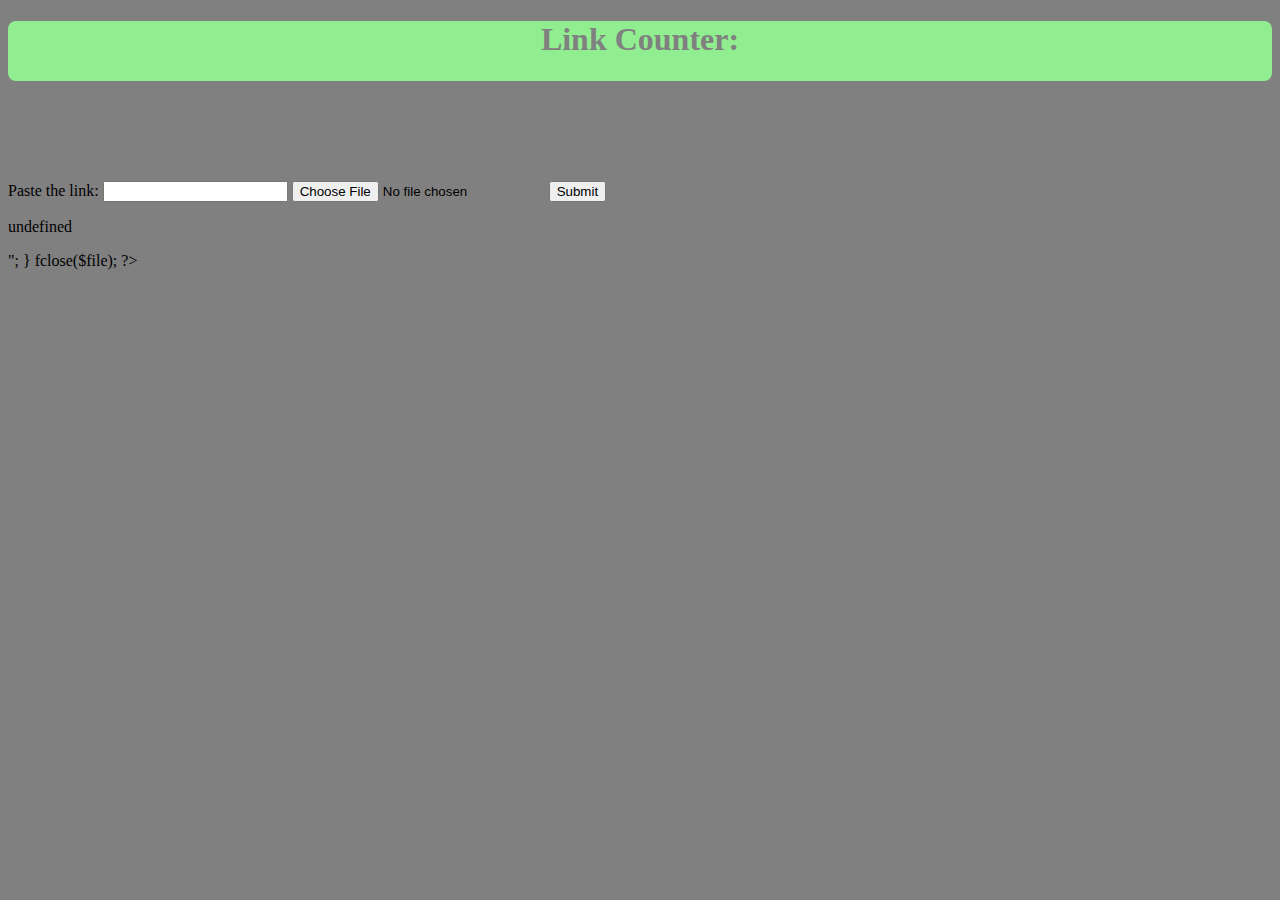
<file: index.html>
<!DOCTYPE html>
<html lang="en">
<head>
    <meta charset="UTF-8">
    <meta name="viewport" content="width=device-width, initial-scale=1.0">
    <title>Sitemap Generator</title>
    <link rel="stylesheet" href="count.css">
  </head>
  <body>
    <header>
    <h1>Link Counter:</h1>
    <p>let's count the total number of link <br/>connectedd(internally/externally) with <br/>any server-link's</p>
    </header>

     <form class="frm">
       <label for="text">Paste the link:</label>
       <input type="text" name="text" id="text">
       <input type="file" id="filess" accept=".c">
       <button onclick="readfile()">Submit</button>
    </form>
    <p id="answer"></p>
     
    <script src="count.js"></script>

    <?php
$file = fopen("Ques.c","r");

while(! feof($file))
  {
  echo fgets($file). "<br />";
  }

fclose($file);
?>
  </body>
</html>
</file>
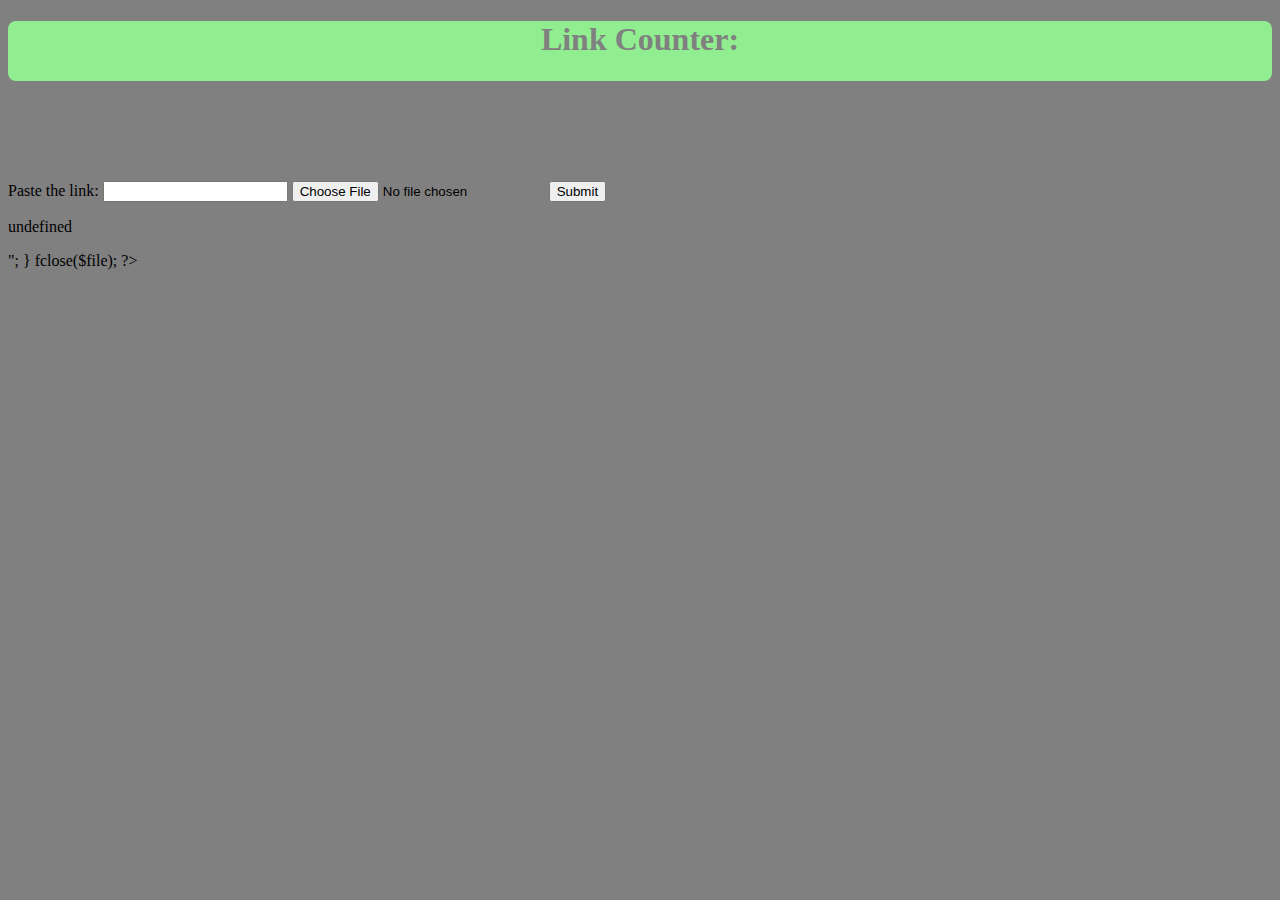
<file: count.html>
<!DOCTYPE html>
<html lang="en">
<head>
    <meta charset="UTF-8">
    <meta name="viewport" content="width=device-width, initial-scale=1.0">
    <title>Sitemap Generator</title>
    <link rel="stylesheet" href="count.css">
  </head>
  <body>
    <header>
    <h1>Link Counter:</h1>
    <p>let's count the total number of link <br/>connectedd(internally/externally) with <br/>any server-link's</p>
    </header>

     <form class="frm">
       <label for="text">Paste the link:</label>
       <input type="text" name="text" id="text">
       <input type="file" id="filess" accept=".c">
       <button onclick="readfile()">Submit</button>
    </form>
    <p id="answer"></p>
     
    <script src="count.js"></script>

    <?php
$file = fopen("Ques.c","r");

while(! feof($file))
  {
  echo fgets($file). "<br />";
  }

fclose($file);
?>
  </body>
</html>
</file>
<file: count.css>
header{
    height:60px;
    background-color:lightgreen;
    color:grey;
    border-radius:8px;
    text-align:center;
    
  }
  form{
    margin-top:100px;
  }
  
  body{
    background-color:grey;
  }
</file>
